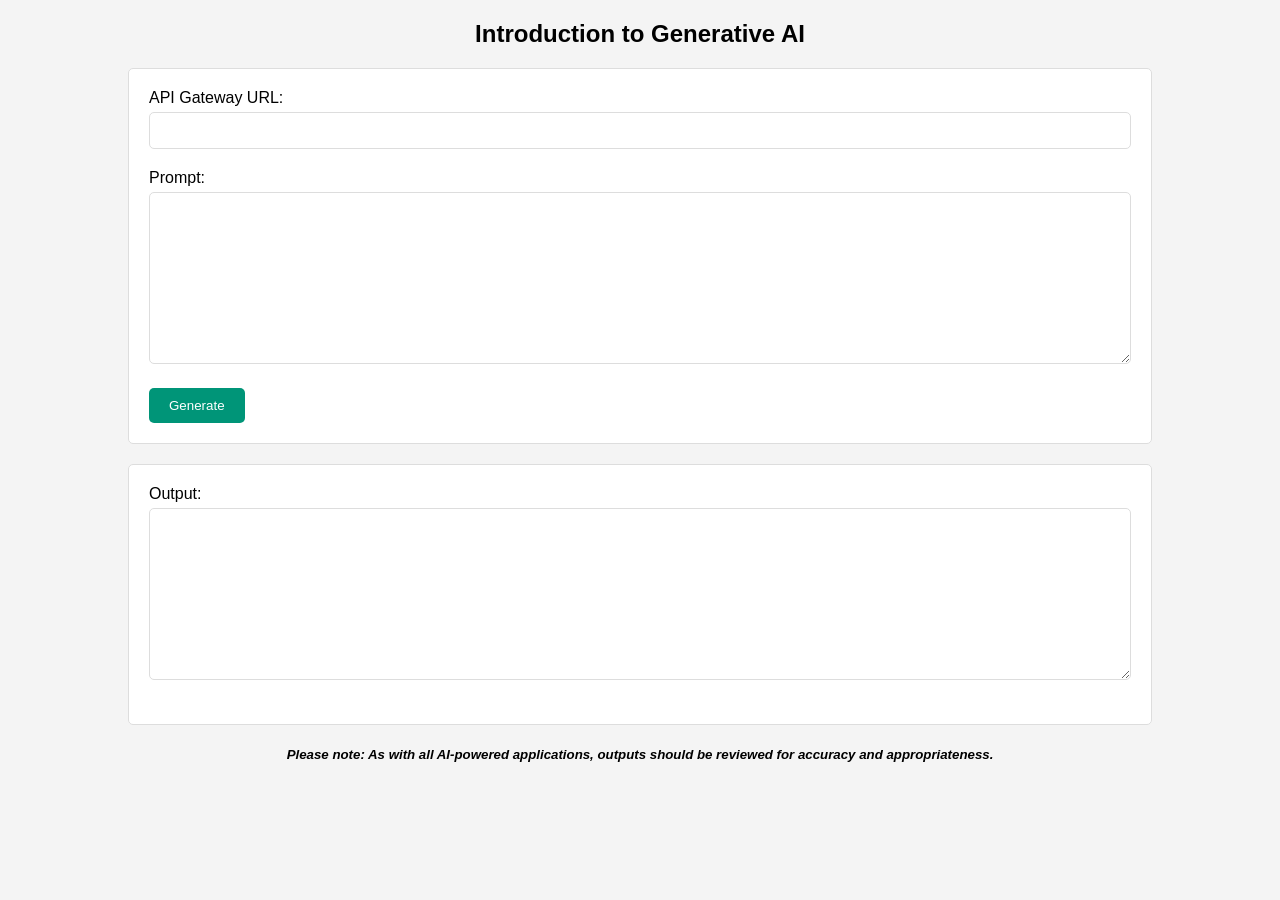
<file: Machine Learning AWS/Utils/Scenario 5 - Generative AI Model/index.html>
<!DOCTYPE html>
<html>
<head>
    <title>Introduction to Generative AI</title>
    <style>
        body {
            font-family: Amazon Ember, sans-serif;
            margin: 0;
            padding: 0;
            background: #f4f4f4;
        }
        .container {
            width: 80%;
            margin: auto;
            overflow: hidden;
        }
        #apiForm, #response {
            background: #fff;
            margin: 20px 0;
            padding: 20px;
            border: 1px solid #ddd;
            border-radius: 5px;
        }
        #apiForm label, #response label {
            display: block;
            margin-bottom: 5px;
        }
        #apiForm input[type="text"], #apiForm textarea, #response textarea {
            width: 100%;
            padding: 10px;
            margin-bottom: 20px;
            border-radius: 5px;
            border: 1px solid #ddd;
            box-sizing: border-box;
        }
        #apiForm button {
            padding: 10px 20px;
            background: #009578;
            color: #fff;
            border: none;
            border-radius: 5px;
            cursor: pointer;
        }
        h2, h5 {
            text-align: center;
        }
    </style>
</head>
<body>
    <div class="container">
        <h2>Introduction to Generative AI</h2>
        <div id="apiForm">
            <label for="apiGatewayUrl">API Gateway URL:</label>
            <input type="text" id="apiGatewayUrl">
            <label for="content">Prompt:</label>
            <textarea id="content" rows="10"></textarea>
            <button onclick="callApi()">Generate</button>
        </div>
        <div id="response">
            <label for="output">Output:</label>
            <textarea id="output" rows="10" readonly></textarea>
        </div>
        <h5><i>Please note: As with all AI-powered applications, outputs should be reviewed for accuracy and appropriateness.</i></h5>
    </div>
    <script>
        function callApi() {
            var apiGatewayUrl = document.getElementById('apiGatewayUrl').value;
            var content = document.getElementById('content').value;

            fetch(apiGatewayUrl, {
                method: 'POST',
                headers: {
                    'Content-Type': 'application/json'
                },
                body: JSON.stringify({ inputs: content, parameters: { 'max_new_tokens': 400} })
            })
            .then(response => {
                if (!response.ok) {
                    throw new Error(`HTTP error! status: ${response.status}`);
                }
                return response.json();
            })
            .then(data => {
                if(data && data[0] && data[0].generated_text){
                    document.getElementById('output').value = data[0].generated_text;
                } else {
                    throw new Error('Response is not in the expected format');
                }
            })
            .catch((error) => {
                console.error('Error:', error);
                alert('An error occurred: ' + error.message);
            });
        }
    </script>
</body>
</html>
</file>
